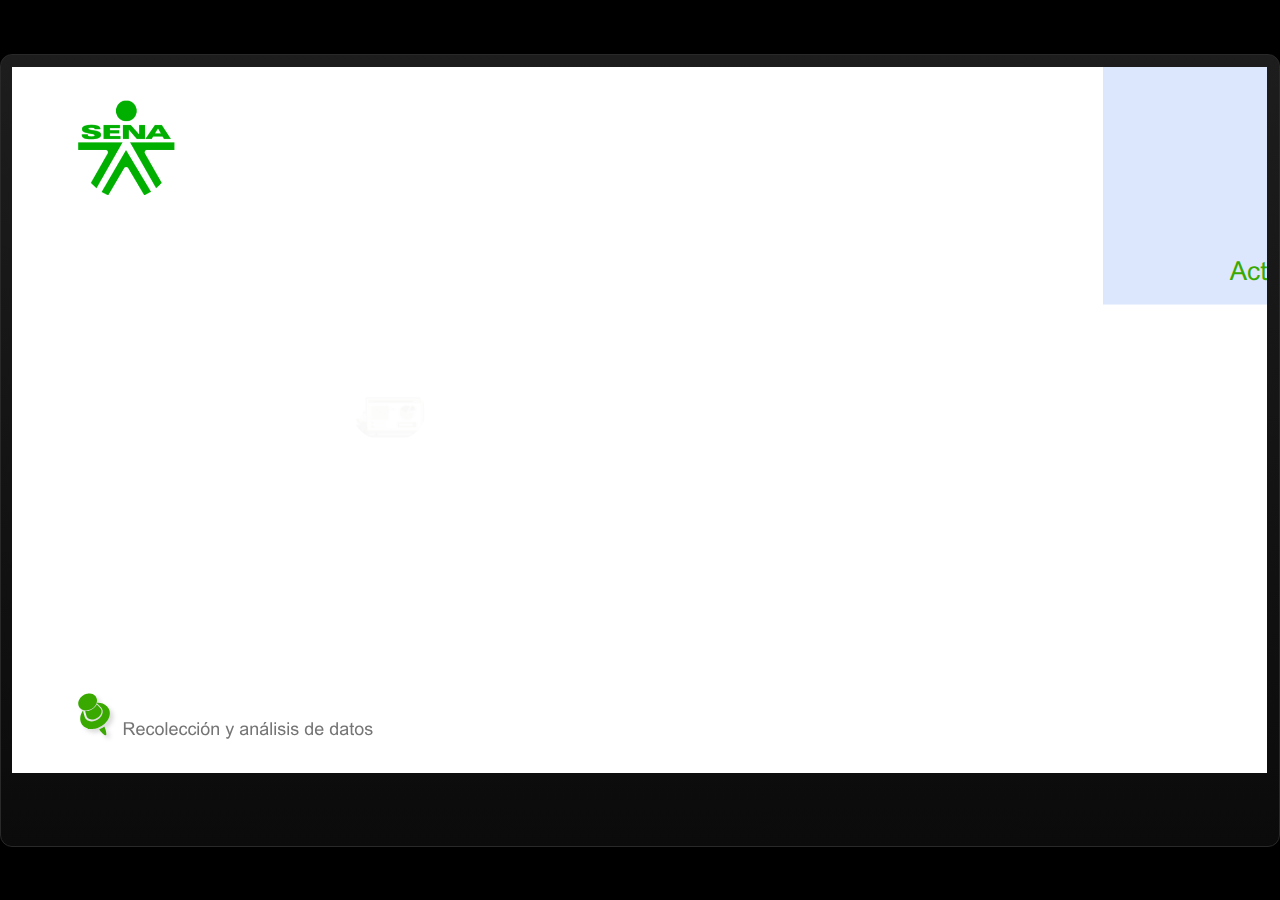
<file: actividades/actividad.html>
﻿<!doctype html>
<html lang="es">
<head>
  <meta charset="utf-8">
  <!-- Creado con Storyline 360 - http://www.articulate.com  -->
  <!-- version: 3.75.30269.0 -->
  <title>Actividad did&#225;ctica</title>
  <meta http-equiv="x-ua-compatible" content="IE=edge"/>
  <meta name="viewport" content="width=device-width,initial-scale=1,user-scalable=no,shrink-to-fit=no,minimal-ui"/>
  <meta name="apple-mobile-web-app-capable" content="yes"/>
  <style>
    html, body { height: 100%; padding: 0; margin: 0 }
    #app { height: 100%; width: 100%; }
  </style>

  <script>
    window.DS = {};
    window.globals = {
      DATA_PATH_BASE: '',
      HAS_FRAME: true,
      HAS_SLIDE: true,

      lmsPresent: false,
      tinCanPresent: false,
      cmi5Present: false,
      aoSupport: false,
      scale: 'show all',
      captureRc: false,
      browserSize: 'optimal',
      bgColor: '#000000',
      features: 'AccessibleVideo,BackgroundAudio,ConnectionMessages,FullScreenToggle,InsertSvgPicture,LayerPresentAsDialog,MultipleQuizTracking,PlayerSpeedControl,StreamingVideo,UpdatedThemeEditor,UseAudioElement,VideoTranscripts',
      themeName: 'classic',
      preloaderColor: '#FFFFFF',
      suppressAnalytics: false,
      productChannel: 'stable',
      publishSource: 'storyline',
      aid: 'aid|5304b41d-7af7-4125-b8d1-83eb222823e2',
      cid: '315d720d-d076-45b7-a142-70024740b690',
      playerVersion: '3.75.30269.0',
      publishTimestamp: '2023-10-07T20:28:28.4504716Z',
      maxIosVideoElements: 10,
      connectionSettings: { },

      
      parseParams: function(qs) {
        if (window.globals.parsedParams != null) {
          return window.globals.parsedParams;
        }
        qs = (qs || window.location.search.substr(1)).split('+').join(' ');
        var params = {},
            tokens,
            re = /[?&]?([^=]+)=([^&]*)/g;

        while (tokens = re.exec(qs)) {
          params[decodeURIComponent(tokens[1]).trim()] =
            decodeURIComponent(tokens[2]).trim();
        }
        window.globals.parsedParams = params;
        return params;
      }

    };
  </script>
  <script>
    var isIe11 = ('ActiveXObject' in window || window.MSBlobBuilder != null)
      && window.msCrypto != null && !window.ActiveXObject;
    if (isIe11) {
      window.globals.unsupportedBrowser = true;
      document.write(atob('[base64]'));
    }
  </script>
  
  <script>window.THREE = { };</script>
  
</head>
<body style="background: #000000" class="cs-HTML theme-classic">
  <!-- 360 -->
  <script>!function(){var e,i=/iPhone/i,o=/iPod/i,n=/iPad/i,t=/\biOS-universal(?:.+)Mac\b/i,r=/\bAndroid(?:.+)Mobile\b/i,a=/Android/i,d=/(?:SD4930UR|\bSilk(?:.+)Mobile\b)/i,p=/Silk/i,l=/Windows Phone/i,u=/\bWindows(?:.+)ARM\b/i,b=/BlackBerry/i,s=/BB10/i,c=/Opera Mini/i,f=/\b(CriOS|Chrome)(?:.+)Mobile/i,h=/Mobile(?:.+)Firefox\b/i,v=function(e){return void 0!==e&&"MacIntel"===e.platform&&"number"==typeof e.maxTouchPoints&&e.maxTouchPoints>1&&"undefined"==typeof MSStream};e=function(e){var m={userAgent:"",platform:"",maxTouchPoints:0};e||"undefined"==typeof navigator?"string"==typeof e?m.userAgent=e:e&&e.userAgent&&(m={userAgent:e.userAgent,platform:e.platform,maxTouchPoints:e.maxTouchPoints||0}):m={userAgent:navigator.userAgent,platform:navigator.platform,maxTouchPoints:navigator.maxTouchPoints||0};var g=m.userAgent,y=g.split("[FBAN");void 0!==y[1]&&(g=y[0]),void 0!==(y=g.split("Twitter"))[1]&&(g=y[0]);var A=function(e){return function(i){return i.test(e)}}(g),w={apple:{phone:A(i)&&!A(l),ipod:A(o),tablet:!A(i)&&(A(n)||v(m))&&!A(l),universal:A(t),device:(A(i)||A(o)||A(n)||A(t)||v(m))&&!A(l)},amazon:{phone:A(d),tablet:!A(d)&&A(p),device:A(d)||A(p)},android:{phone:!A(l)&&A(d)||!A(l)&&A(r),tablet:!A(l)&&!A(d)&&!A(r)&&(A(p)||A(a)),device:!A(l)&&(A(d)||A(p)||A(r)||A(a))||A(/\bokhttp\b/i)},windows:{phone:A(l),tablet:A(u),device:A(l)||A(u)},other:{blackberry:A(b),blackberry10:A(s),opera:A(c),firefox:A(h),chrome:A(f),device:A(b)||A(s)||A(c)||A(h)||A(f)},any:!1,phone:!1,tablet:!1};return w.any=w.apple.device||w.android.device||w.windows.device||w.other.device,w.phone=w.apple.phone||w.android.phone||w.windows.phone,w.tablet=w.apple.tablet||w.android.tablet||w.windows.tablet,w}(),"object"==typeof exports&&"undefined"!=typeof module?module.exports=e:"function"==typeof define&&define.amd?define((function(){return e})):this.isMobile=e}();
    window.isMobile.apple.tablet = window.isMobile.apple.tablet ||
      (navigator.platform === 'MacIntel' && navigator.maxTouchPoints > 1);
    window.isMobile.apple.device = window.isMobile.apple.device || window.isMobile.apple.tablet;
    window.isMobile.tablet = window.isMobile.tablet || window.isMobile.apple.tablet;
    window.isMobile.any = window.isMobile.any || window.isMobile.apple.tablet;
  </script>

  <div id="focus-sink" tabindex="-1"></div>

  <div id="preso"></div>
  <script>
    (function() {

      var classTypes = [ 'desktop', 'mobile', 'phone', 'tablet' ];

      var addDeviceClasses = function(prefix, testObj) {
        var curr, i;
        for (i = 0; i < classTypes.length; i++) {
          curr = classTypes[i];
          if (testObj[curr]) {
            document.body.classList.add(prefix + curr);
          }
        }
      };

      var params = window.globals.parseParams(),
          isDevicePreview = params.devicepreview === '1',
          isPhoneOverride = params.deviceType === 'phone' || (isDevicePreview && params.phone == '1'),
          isTabletOverride = (params.deviceType === 'tablet' || isDevicePreview) && !isPhoneOverride,
          isMobileOverride = isPhoneOverride || isTabletOverride;

      var deviceView = {
        desktop: !window.isMobile.any && !isMobileOverride,
        mobile: window.isMobile.any || isMobileOverride,
        phone: isPhoneOverride || (window.isMobile.phone && !isTabletOverride),
        tablet: isTabletOverride || window.isMobile.tablet
      };

      window.globals.deviceView = deviceView;
      window.isMobile.desktop = !window.isMobile.any;
      window.isMobile.mobile = window.isMobile.any;

      addDeviceClasses('view-', deviceView);

    })();
  </script>
  
  <script src='story_content/user.js' type=text/javascript></script>
  <div class="slide-loader"></div>

  <script>
    if (window.globals.deviceView.isMobile) { var doc = document, loader = doc.body.querySelector('.slide-loader'); [ 1, 2, 3 ].forEach(function(n) { var d = doc.createElement('div'); d.style.backgroundColor = window.globals.preloaderColor; d.classList.add('mobile-loader-dot'); d.classList.add('dot' + n); loader.appendChild(d); }); }
  </script>

  <div class="mobile-load-title-overlay" style="display: none">
    <div class="mobile-load-title">Actividad did&#225;ctica</div>
  </div>

  <div class="mobile-chrome-warning"></div>

  
<style>
  .warn-connection-dialog {
    display: none;
    background: transparent;
    pointer-events: none;
    position: fixed;
    left: 0;
    top: 0;
    width: 100%;
    height: 100%;
    z-index: 999;
  }

  .warn-connection-content {
    border-radius: 4px;
    background: white;
    border: 1px solid #E7E7E7;
    color: #333333;
    box-shadow: 0 2px 4px rgba(0, 0, 0, 0.25);
    transition: all 150ms ease-out;
    position: absolute;
    white-space: nowrap;
  }

  .view-phone.is-landscape .warn-connection-content {
    left: 23px;
    bottom: 23px;
  }

  .view-tablet.is-landscape .warn-connection-content {
    left: 50%;
    top: 20px;
    transform: translateX(-50%);
  }

  .is-portrait .warn-connection-content {
    transform: translate(-50%, calc(-100% - 15px));
  }

  .warn-connection-content p {
    display: inline-block;
    margin: 0 8px 0 0;
    line-height: 33px;
    font-size: 11px;
  }

  .warn-connection-content svg {
    position: relative;
    vertical-align: middle;
    margin: 0 2px 2px 8px;
  }

  .view-desktop .warn-connection-content {
    left: 1.5em;
    bottom: 1.5em;
  }

  .view-desktop .warn-connection-content p {
    font-size: 1.1em;
  }

  .is-offline .warn-connection-dialog {
    display: block;
  }

  .is-offline .cs-panel * {
    pointer-events: none !important;
  }

  .is-offline .cs-panel {
    pointer-events: all !important;
  }

  .is-offline #nav-controls * {
    pointer-events: none !important;
  }

  .is-offline #nav-controls {
    pointer-events: all !important;
  }
</style>

<div class="warn-connection-dialog">
  <div class="warn-connection-content">
    <svg width="17" height="15" viewBox="0 0 17 15" xmlns="http://www.w3.org/2000/svg">
      <path fill="#8F0000" stroke="white" d="M16.07,12.98 L15.88,12.23 L9.51,1.21 C8.97,0.26,7.6,0.26,7.06,1.21 L0.69,12.23 C0.15,13.16,0.81,14.36,1.91,14.36 H14.65 C15.47,14.36,16.05,13.7,16.07,12.98 Z"/>
      <path fill="white" stroke="white" d="M8.58,5.5 C8.35,5.28,8.5,5.35,8.21,5.32 C8.09,5.35,7.97,5.49,7.96,5.67 C7.97,5.79,7.98,5.92,7.98,6.04 L7.98,6.04 C7.99,6.17,8,6.31,8.01,6.43 L8.01,6.44 C8.03,6.92,8.06,7.41,8.09,7.9 L8.09,7.9 C8.12,8.39,8.14,8.88,8.17,9.37 C8.17,9.39,8.18,9.42,8.2,9.44 C8.23,9.46,8.25,9.47,8.28,9.47 C8.31,9.47,8.34,9.46,8.35,9.44 C8.37,9.43,8.38,9.4,8.39,9.35 L8.39,9.34 C8.39,9.24,8.4,9.15,8.4,9.05 L8.4,9.05 C8.41,8.96,8.41,8.86,8.42,8.75 C8.43,8.44,8.45,8.12,8.47,7.81 L8.47,7.81 C8.49,7.49,8.51,7.18,8.53,6.87 C8.55,6.46,8.56,6.05,8.59,5.64 L8.6,5.62 C8.6,5.57,8.59,5.53,8.58,5.5 L8.21,5.32 Z"/>
      <circle fill="white" stroke="white" cx="8.3" cy="11.35" r="0.3"/>
    </svg>
    <p>You are offline. Trying to reconnect...</p>
  </div>
</div>

<script>
  (function() {
    window.DS.connection = {
      warningShown: false,
      assets: {},
      loadingAssetGroup: false,
      retryDelay: 500
    };

    // @TODO this is POC code and can be cleaned up a bit more if we move forward
    // with the feature



    // The `window.globals.features` variable must be set in `webpack.dev.config` when testing locally - it is not enough
    // to have it in the data - but it must be set there as well.
    var useConnectionMessages = window.AbortController != null &&
      window.location.protocol != 'file:' &&
      window.globals.features.indexOf('ConnectionMessages') != -1;

    window.DS.connection.useConnectionMessages = useConnectionMessages

    var assetCount = 0;
    var checkLoadedId;
    var connectionSettings = window.globals.connectionSettings;

    if (useConnectionMessages && connectionSettings != null) {
      var contentEl = document.querySelector('.warn-connection-content');
      var messageEl = contentEl.querySelector('p')

      if (connectionSettings.useDarkTheme) {
        contentEl.style.borderColor = '#BABBBA';
        contentEl.style.backgroundColor = '#282828';
        contentEl.style.color = '#FFFFFF';
      }

      if (connectionSettings.message != null) {
        messageEl.textContent = window.decodeURIComponent(connectionSettings.message);
      }
    }

    function checkAssetsReady() {
      for (var i in DS.connection.assets) {
        if (!DS.connection.assets[i].success) {
          return false;
        }
      }
      return true;
    }

    function stopAssetGroup() {
      if (!useConnectionMessages) { return; }

      assetCount = 0;

      DS.connection.oldAssetGroup = DS.connection.assets;
      DS.connection.assets = {};
      DS.connection.loadingAssetGroup = false;
      clearInterval(checkLoadedId);
    }

    function startAssetGroup() {
      if (!useConnectionMessages) { return; }
      var ticks = 0;
      clearInterval(checkLoadedId);
      checkLoadedId = setInterval(function() {
        var loaded = 0;
        if (assetCount === 0 && loaded === 0) {
          clearInterval(checkLoadedId);
          return;
        }

        for (var i in DS.connection.assets) {
          if (DS.connection.assets[i].success) {
            loaded++;
          }
        }

        if (assetCount === loaded && checkAssetsReady()) {
          for (var i in DS.connection.assets) {
            if (DS.connection.assets[i].action) {
              DS.connection.assets[i].action();
            }
          }
          hideWarning();
          stopAssetGroup();
        }
      }, 100)
    }

    function requiredAsset(url, action, retry, type) {
      if (!useConnectionMessages) { return; }
      if (DS.connection.assets[url]) { return; }

      DS.connection.assets[url] = {
        success: false, action: action, retry: retry, type: type
      };
      assetCount = Object.keys(DS.connection.assets).length;
      if (!DS.connection.loadingAssetGroup) {
        startAssetGroup();
      }
      DS.connection.loadingAssetGroup = true;
    }

    function assetLoaded(url) {
      if (!useConnectionMessages) { return; }
      if (DS.connection.assets[url]) {
        DS.connection.assets[url].success = true;
      }
    }

    function assetFailed(url) {
      if (!useConnectionMessages) { return; }
      if (!DS.connection.assets[url]) {
        if (/\.js$/.test(url)) {
          setTimeout(function() {
            if (DS.connection.lastSlideLoaded != null) {
              DS.connection.lastSlideLoaded();
            }
          }, DS.connection.retryDelay);
        }
        return;
      }
      if (!DS.connection.warningShown) { showWarning(); }
      if (DS.connection.assets[url].retry) {
        setTimeout(function() {
          if (!DS.connection.assets[url].success) {
            DS.connection.assets[url].retry()
          }
        }, DS.connection.retryDelay);
      }
    }

    function hideWarning() {
      document.body.classList.remove('is-offline');
      DS.connection.warningShown = false;
    }
    DS.connection.hideWarning = hideWarning

    function showWarning(btn) {
      document.body.classList.add('is-offline')
      DS.connection.warningShown = true;
      updateWarningPosition();
    }

    function updateWarningPosition() {
      if (!DS.connection.warningShown) {
        return;
      }

      var isPortrait = document.body.classList.contains('is-portrait');
      var warningEl = document.querySelector('.warn-connection-content');

      if (isPortrait) {
        var slide = document.querySelector('.primary-slide');
        var slideRect = slide.getBoundingClientRect();

        warningEl.style.top = `${slideRect.top}px`
        warningEl.style.left = `${slideRect.left + slideRect.width / 2}px`
      } else {
        warningEl.style.top = null;
        warningEl.style.left = null;
      }

      window.requestAnimationFrame(updateWarningPosition);
    }

    // these will all be noops if the feature flag isn't set in
    // the data and `window.globals.features`
    DS.connection.requiredAsset = requiredAsset;
    DS.connection.assetLoaded = assetLoaded;
    DS.connection.assetFailed = assetFailed;
    DS.connection.stopAssetGroup = stopAssetGroup;
    DS.connection.startAssetGroup = startAssetGroup;
  })();
</script>


  <script>
    
    if (window.autoSpider && window.vInterfaceObject) {
      document.querySelector('.mobile-load-title-overlay').style.display = 'none';
    }
  </script>

  

  <link rel="stylesheet" href="html5/data/css/output.min.css" data-noprefix/>
</body>
<script src="html5/lib/scripts/bootstrapper.min.js"></script>
</html>
</file>
